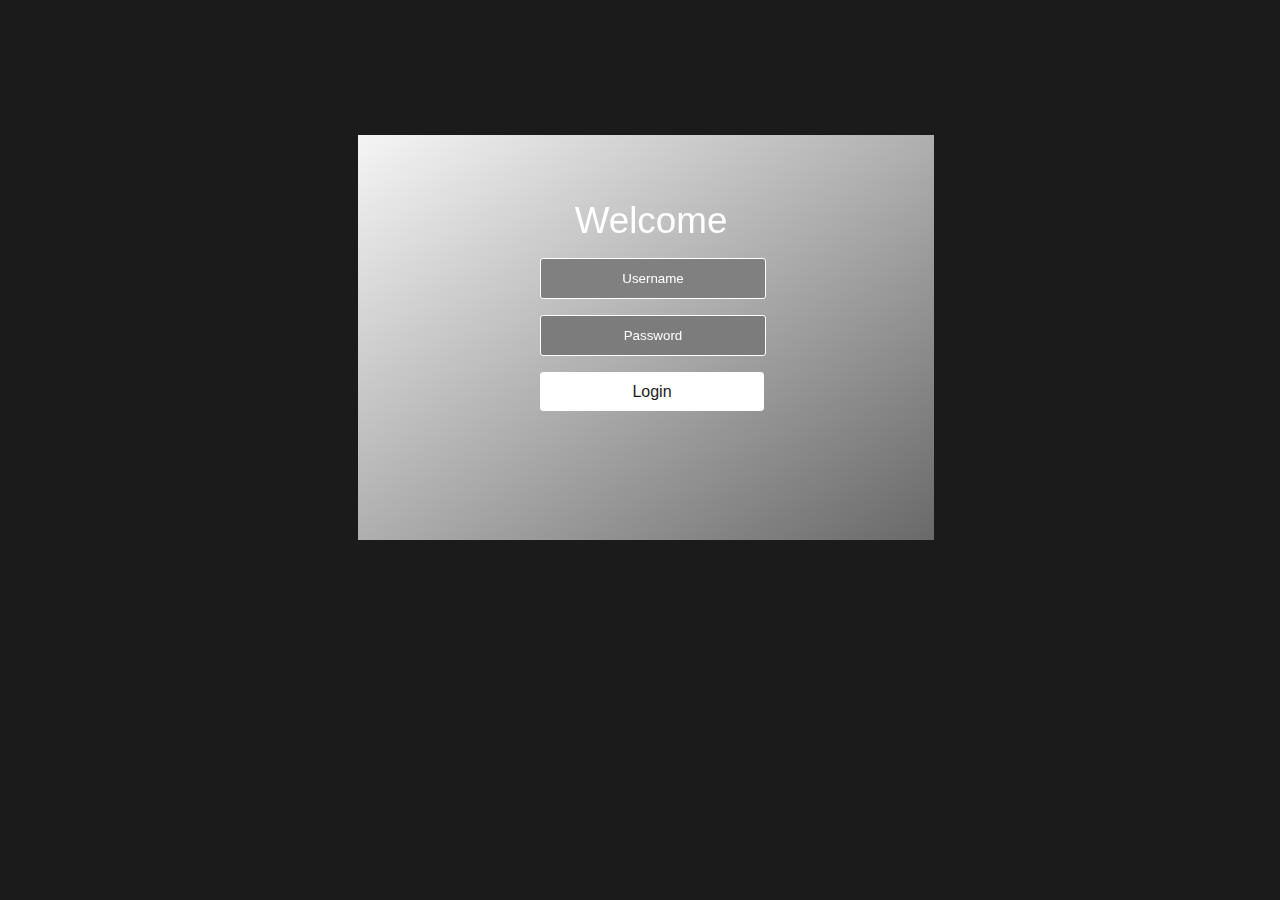
<file: task 2.1/task_1.html>
<!DOCTYPE html>
<html lang="en">
<head>
    <meta charset="UTF-8">
        <title>task_1 Atanova</title>
        <title>Gradient</title>
            <style>
            .gradient{
            background: linear-gradient(to top,#696969,#f5f5f5);
            }
            body{
                background-color: #1b1b1b;
            }
            </style>
        <link rel="stylesheet" href="style.css">
</head>
<body>
    <div class="background"></div>
    <div class="block">
    <div class="txt" align="center">Welcome</div>
    <div>
        <p><input class="username" type="text" placeholder="Username"></p>

        <p><input class="password" type="password" align="centre" placeholder="Password"></p>

        <p><button class="butt">Login</button></p>
    </div>
    </div>
</body>

</html>
</file>
<file: task 2.1/style.css>
html, body{
    width: 100%;
    height: 100%;
    margin: 0;
    padding: 0;
}
.background  {
    background: linear-gradient(to top left,#696969,#f5f5f5);
    position:fixed ;
    top: 15%;
    left: 28%;
    width: 45%;
    height: 45%;
    text-align: center;
}

.block{
    position: relative;
    width: 200px;
    padding: 200px;
    margin-left: 450px;
    margin: 0 auto;}

.username{
    background: #808080;
    padding: 1px 2px;
    color: #d2d2d2;
    border: 1px solid #FFFFFF;
    border-radius: 3px;
    height: 37px;
    width: 110%;
    text-align: center;}

.password{
    background: #7c7c7c;
    padding: 1px 2px;
    color: #1b1b1b;
    border: 1px solid #FFFFFF;
    border-radius: 3px;
    height: 37px;
    width: 110%;
    text-align: center;}

.butt{
    background: white;
    font-size: 16px;
    padding: 1px 2px;
    color: #1b1b1b;
    border: 1px solid #FFFFFF;
    border-radius: 3px;
    height: 39px;
    width: 112%;
    font-family: "Trebuchet MS", sans-serif;}

.txt{
    font-family: "Trebuchet MS", sans-serif;
    color: #FFFFFF;
    font-size: 230%;
    margin-left: 22px;}

input::placeholder{
    color: #FFFFFF;
    border-radius: 4px;
}
</file>
